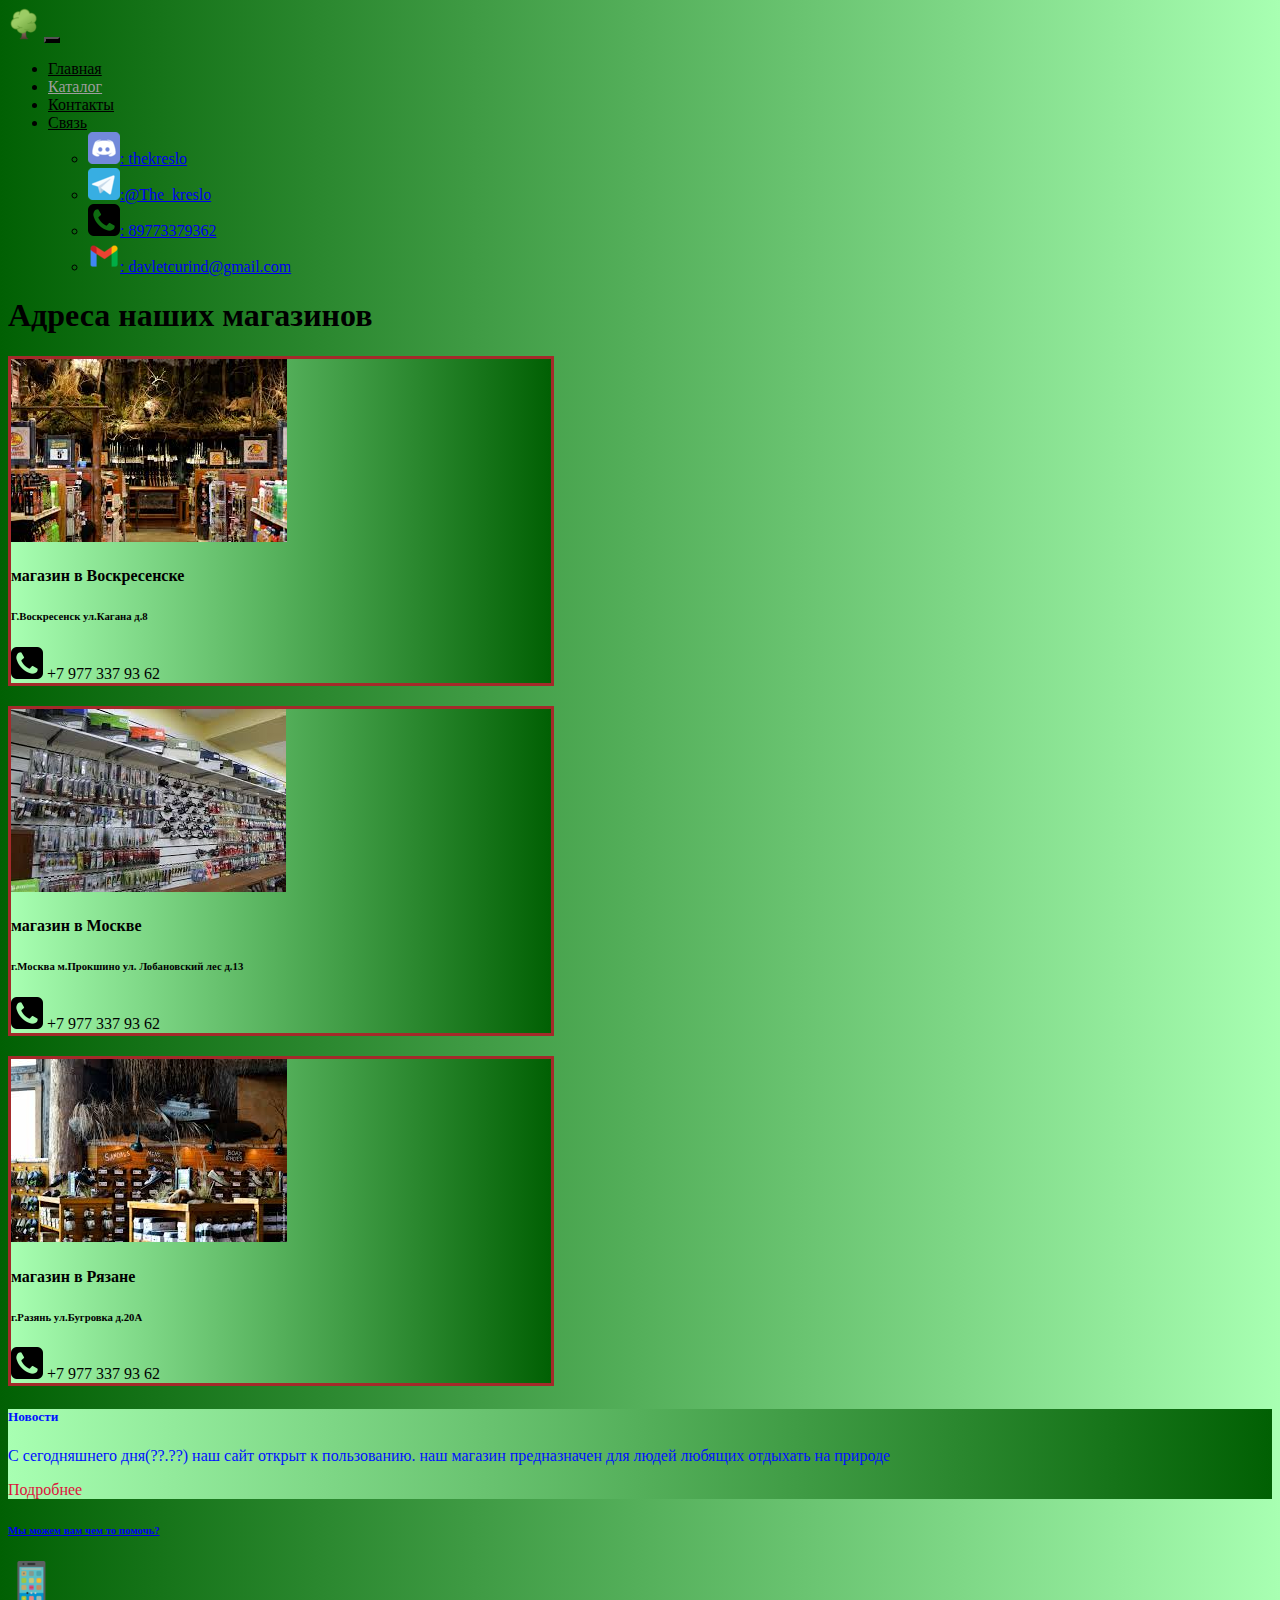
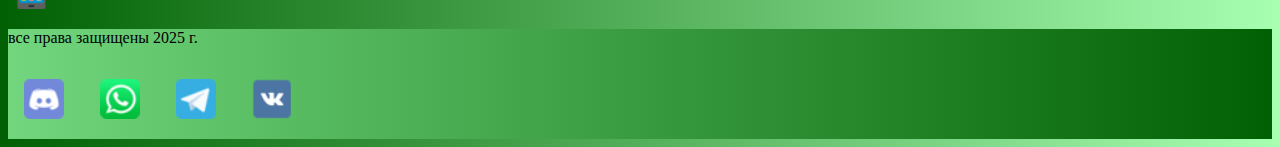
<file: contact.html>
<!DOCTYPE html>
<html lang="en">

<head>
    <meta charset="UTF-8">
    <meta name="viewport" content="width=device-width, initial-scale=1.0">
    <link href="https://cdn.jsdelivr.net/npm/bootstrap@5.0.2/dist/css/bootstrap.min.css" rel="stylesheet"
        integrity="sha384-EVSTQN3/azprG1Anm3QDgpJLIm9Nao0Yz1ztcQTwFspd3yD65VohhpuuCOmLASjC" crossorigin="anonymous">
    <link rel="stylesheet" href="styles/style.css">
    <link rel="apple-touch-icon" sizes="180x180" href="files/favicon_io/apple-touch-icon.png">
    <link rel="icon" type="image/png" sizes="32x32" href="files/favicon_io/favicon-32x32.png">
    <link rel="icon" type="image/png" sizes="16x16" href="files/favicon_io/favicon-16x16.png">
    <link rel="manifest" href="/site.webmanifest">
    <title>ForestShop</title>
</head>

<body>

    <header>
        <nav class="navbar navbar-expand-lg navbar-light bg-light">
            <div class="container-fluid">
                <a class="navbar-brand" href="/"><img src="images/22330deciduoustree_98753.png" alt="лого"></a>
                <button class="navbar-toggler" type="button" data-bs-toggle="collapse"
                    data-bs-target="#navbarNavDropdown" aria-controls="navbarNavDropdown" aria-expanded="false"
                    aria-label="Toggle navigation">
                    <span class="navbar-toggler-icon"></span>
                </button>
                <div class="collapse navbar-collapse" id="navbarNavDropdown">
                    <ul class="navbar-nav">
                        <li class="nav-item">
                            <a class="nav-link" aria-current="page" href="/">Главная</a>
                        </li>
                        <li class="nav-item">
                            <a class="nav-link active" href="index2.html">Каталог</a>
                        </li>
                        <li class="nav-item">
                            <a class="nav-link" href="contact.html">Контакты</a>
                        </li>
                        <li class="nav-item dropdown">
                            <a class="nav-link dropdown-toggle" href="#" id="navbarDropdownMenuLink" role="button"
                                data-bs-toggle="dropdown" aria-expanded="false">
                                Связь
                            </a>
                            <ul class="dropdown-menu" aria-labelledby="navbarDropdownMenuLink">
                                <li><a class="dropdown-item" href="#"><img src="files/discord_icon_130958.png"
                                            alt="discord">: thekreslo</a></li>
                                <li><a class="dropdown-item" href="#"><img src="files/telegram_icon_130816 (2).png"
                                            alt="telegram">:@The_kreslo</a></li>
                                <li><a class="dropdown-item" href="#"><img
                                            src="files/telephone-symbol-button_icon-icons.com_73379.png"
                                            alt="telephone number">: 89773379362</a></li>
                                <li><a class="dropdown-item" href="#"><img src="files/gmail_new_logo_icon_159149.png"
                                            alt="gmail">: davletcurind@gmail.com</a></li>
                            </ul>
                        </li>
                    </ul>
                </div>
            </div>
        </nav>
    </header>
    <section>
        <div class="conteiner-fluid mt-4">
            <div class="row">
                <div class="col-lg-1">

                </div>
                <div class="col-lg-8 col-md-12 text-center">
                    <h1>Адреса наших магазинов</h1>
                    <div class="adres-card">
                        <div class="card2 mb-3 " style="max-width: 540px;">
                            <div class="row g-0">
                                <div class="col-md-4">
                                    <img src="images/shop1.jpg" class="img-fluid rounded-start" alt="фотоМагазина">
                                </div>
                                <div class="col-md-8">
                                    <div class="card-body">
                                        <h4 class="card-title">магазин в Воскресенске</h4>
                                        <h6 class="card-text">Г.Воскресенск ул.Кагана д.8</h6>
                                        <h7 class="card-textt"><img
                                                    src="files/telephone-symbol-button_icon-icons.com_73379.png"
                                                    alt="телефон"> +7 977 337 93 62</h7>
                                    </div>
                                </div>
                            </div>
                        </div>
                        <div class="card2 mb-3" style="max-width: 540px;">
                            <div class="row g-0">
                                <div class="col-md-4">
                                    <img src="images/shop2.jpg" class="img-fluid rounded-start" alt="фотоМагазина">
                                </div>
                                <div class="col-md-8">
                                    <div class="card-body">
                                        <h4 class="card-title">магазин в Москве</h4>
                                        <h6 class="card-text">г.Москва м.Прокшино ул. Лобановский лес д.13</h6>
                                        <h7 class="card-textt"><img
                                                    src="files/telephone-symbol-button_icon-icons.com_73379.png"
                                                    alt="телефон"> +7 977 337 93 62</h7>
                                    </div>
                                </div>
                            </div>
                        </div>
                        <div class="card2 mb-3" style="max-width: 540px;">
                            <div class="row g-0">
                                <div class="col-md-4">
                                    <img src="images/shop3.jpg" class="img-fluid rounded-start" alt="фотоМагазина">
                                </div>
                                <div class="col-md-8">
                                    <div class="card-body">
                                        <h4 class="card-title">магазин в Рязане</h4>
                                        <h6 class="card-text">г.Разянь ул.Бугровка д.20А</h6>
                                        <h7 class="card-textt"><img
                                                    src="files/telephone-symbol-button_icon-icons.com_73379.png"
                                                    alt="телефон"> +7 977 337 93 62</h7>
                                    </div>
                                </div>
                            </div>
                        </div>
                    </div>
                </div>
                <div class="col-lg-3 col-md-12">
                    <div class="row px-2">
                        <div class="col-lg-12 nav-right">
                            <p>
                            <h5>Новости</h5>С сегодняшнего дня(??.??) наш сайт открыт к пользованию.
                            наш магазин предназначен для людей любящих отдыхать на природе</p>
                            <a href="index2.html">Подробнее</a></p>
                        </div>
                    </div>
                </div>
            </div>
            <a href="#">
                <div class="col-lg-12 col-md-12 text-center mt-2">
                    <h6>Мы можем вам чем то помочь?</h6>
                </div>
                <div class="col-lg-12 col-md-12 text-center mt-2 TelAnim">
                    <img src="files/1497619669-androidmobile-phone_85137.png" alt="phone">
                </div>
            </a>
        </div>
    </section>
    <footer class="mt-2">
        <div class="container-fluid">
            <div class="row">
                <div class="col-lg-4 col-md-12 footer-text text-center">
                    <p>все права защищены 2025 г.</p>
                </div>
                <div class="col-lg-4 col-md-12 footer-text text-center">

                </div>
                <div class="col-lg-4 col-md-12 footer-text text-center">
                    <a href="#" target="_blank"><img style="width: 40px; margin: 1em;"
                            src="files/discord_icon_130958.png" alt="#"></a>
                    <a href="#" target="_blank"><img style="width: 40px; margin: 1em;"
                            src="files/iconfinder-social-media-applications-23whatsapp-4102606_113811.png" alt="#"></a>
                    <a href="#" target="_blank"><img style="width: 40px; margin: 1em;"
                            src="files/telegram_icon_130816 (2).png" alt="#"></a>
                    <a href="#" target="_blank"><img style="width: 40px; margin: 1em;"
                            src="files/VK-Icon_icon-icons.com_52860.png" alt="#"></a>
                </div>
            </div>
        </div>
    </footer>


    <script src="https://cdn.jsdelivr.net/npm/bootstrap@5.0.2/dist/js/bootstrap.bundle.min.js"
        integrity="sha384-MrcW6ZMFYlzcLA8Nl+NtUVF0sA7MsXsP1UyJoMp4YLEuNSfAP+JcXn/tWtIaxVXM"
        crossorigin="anonymous"></script>
</body>

</html>
</file>
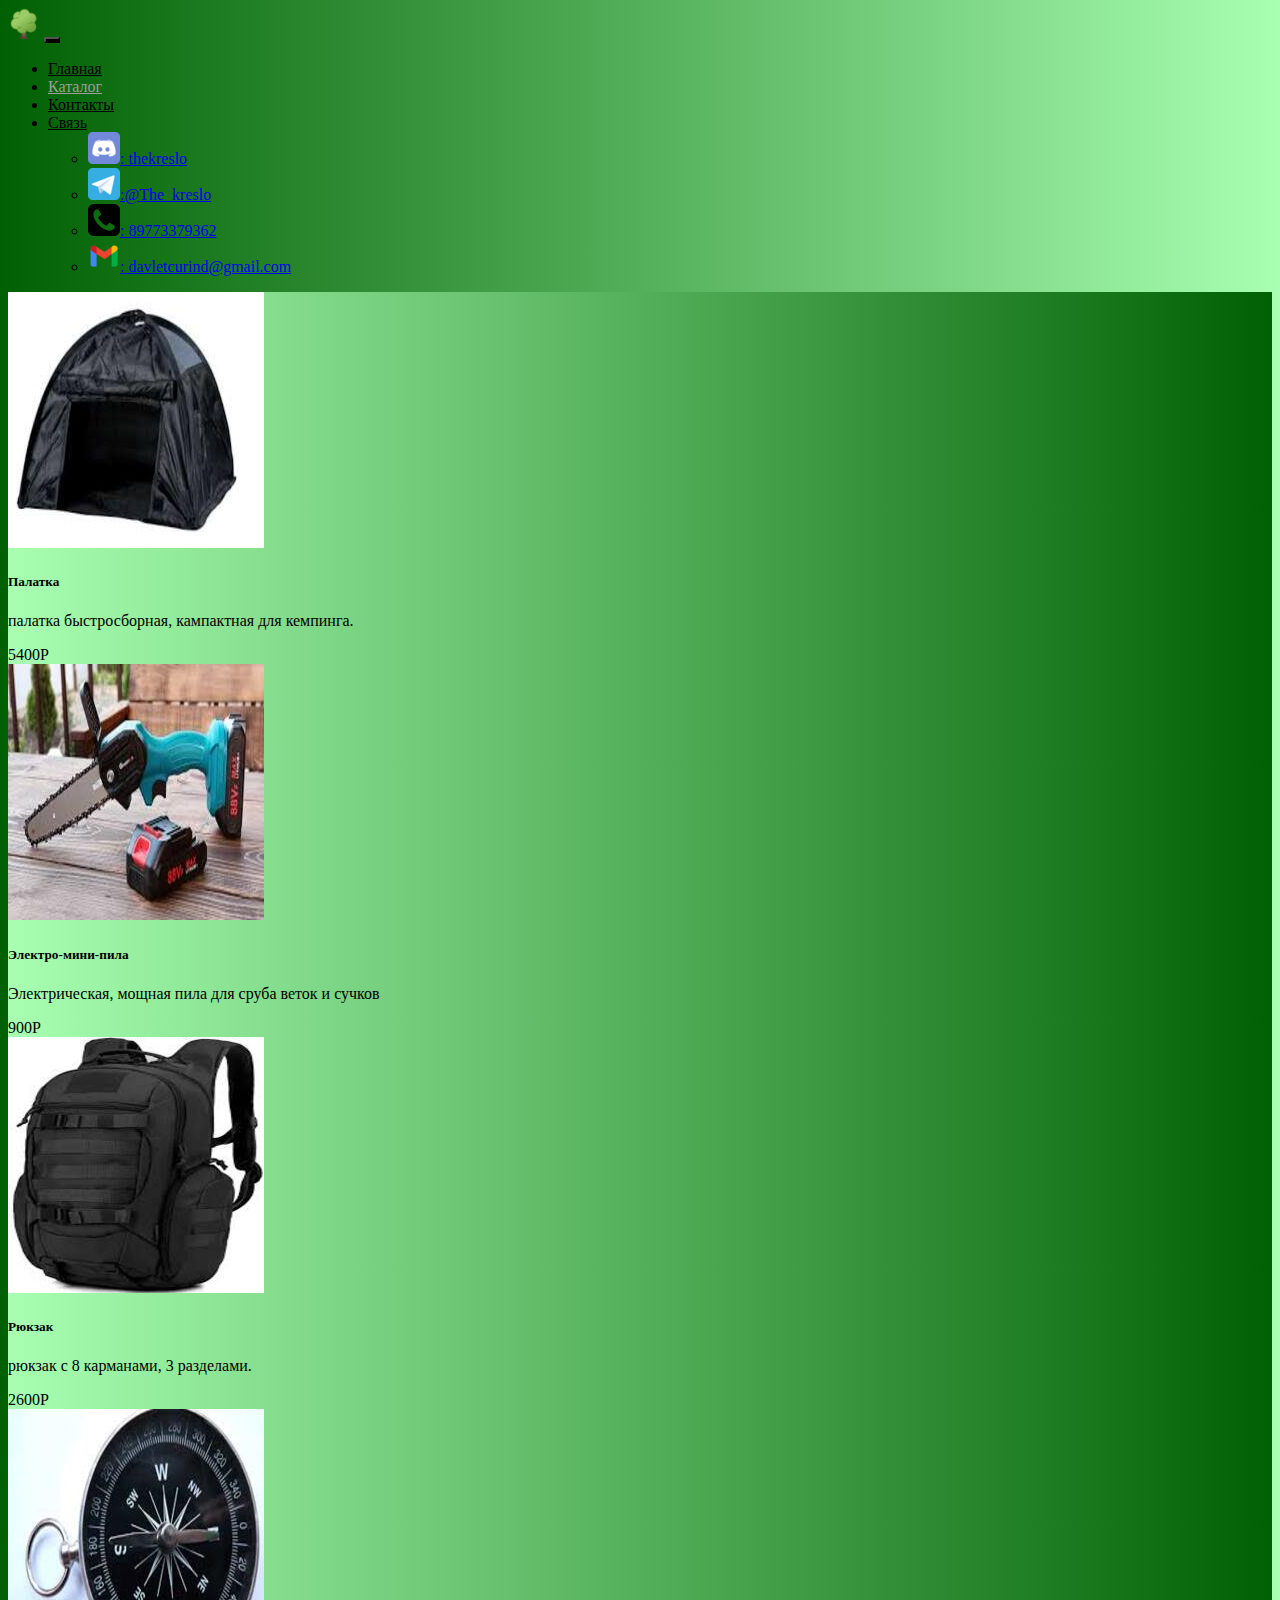
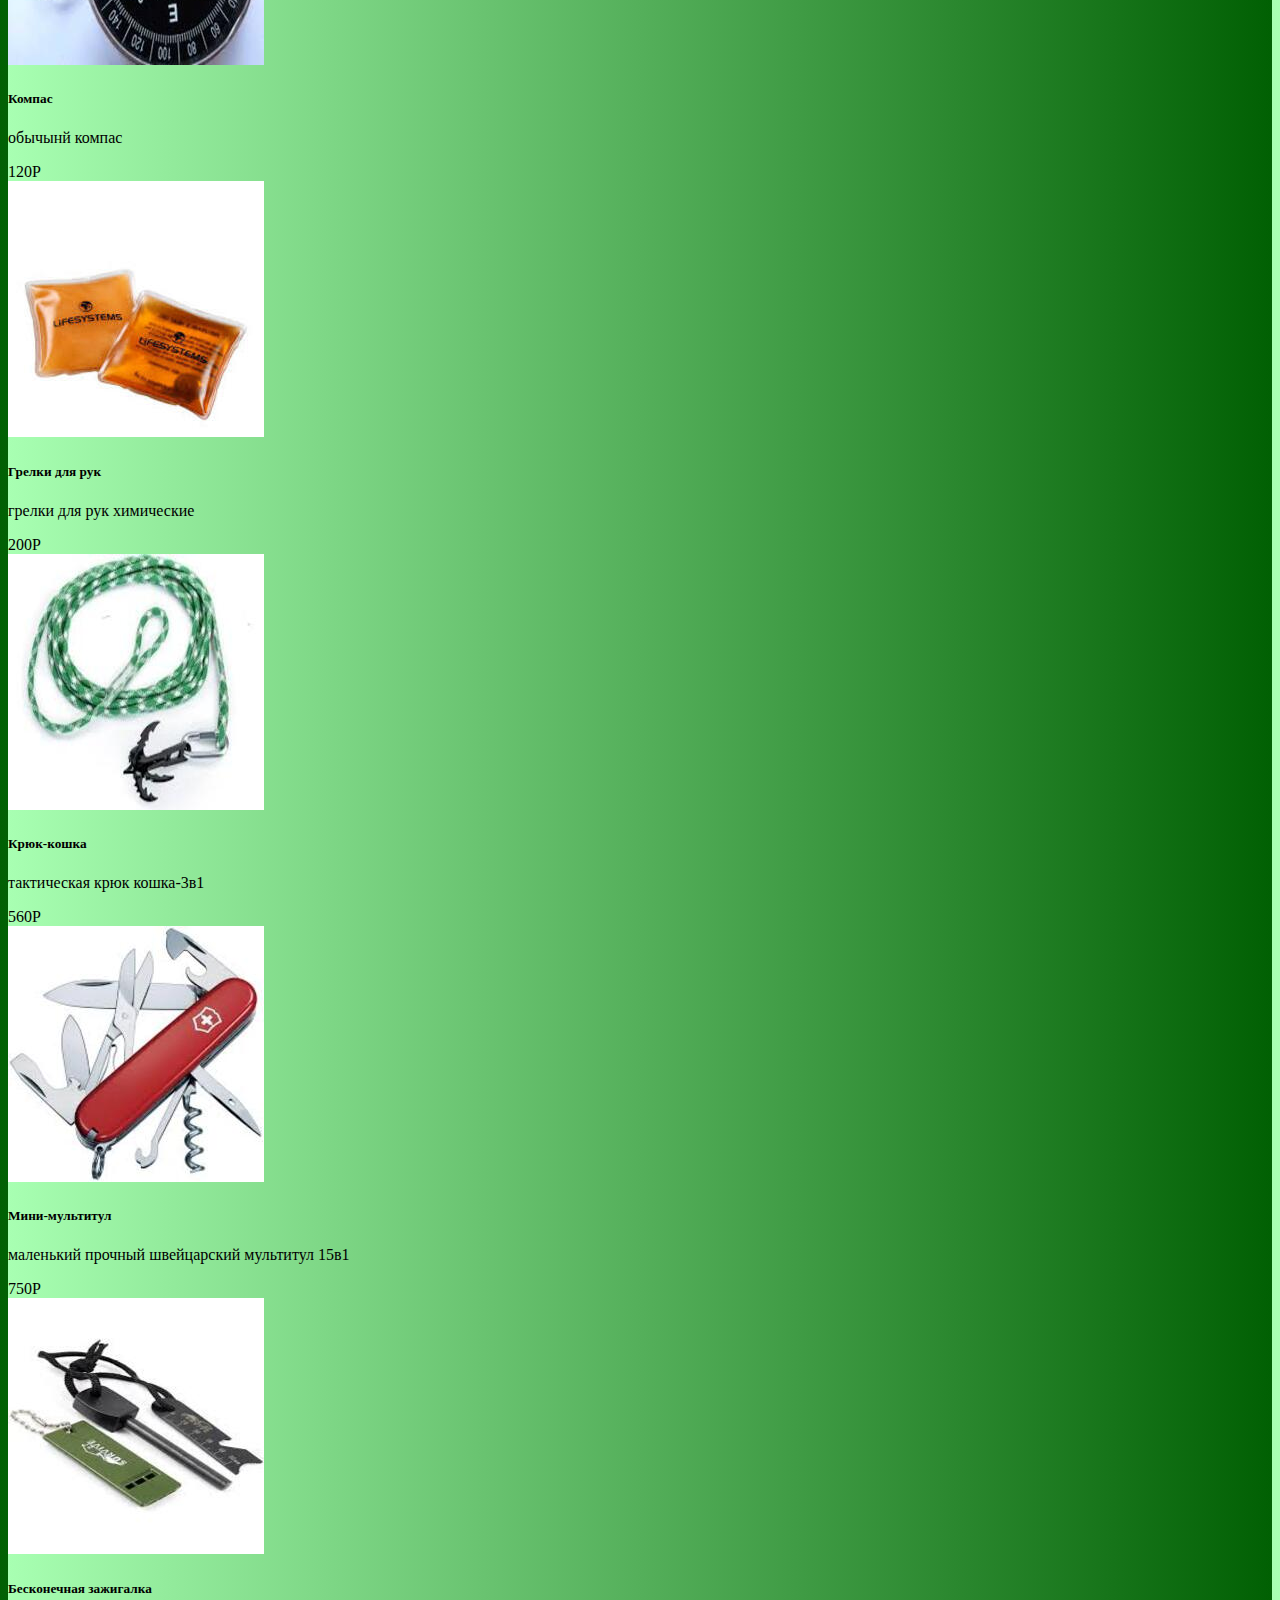
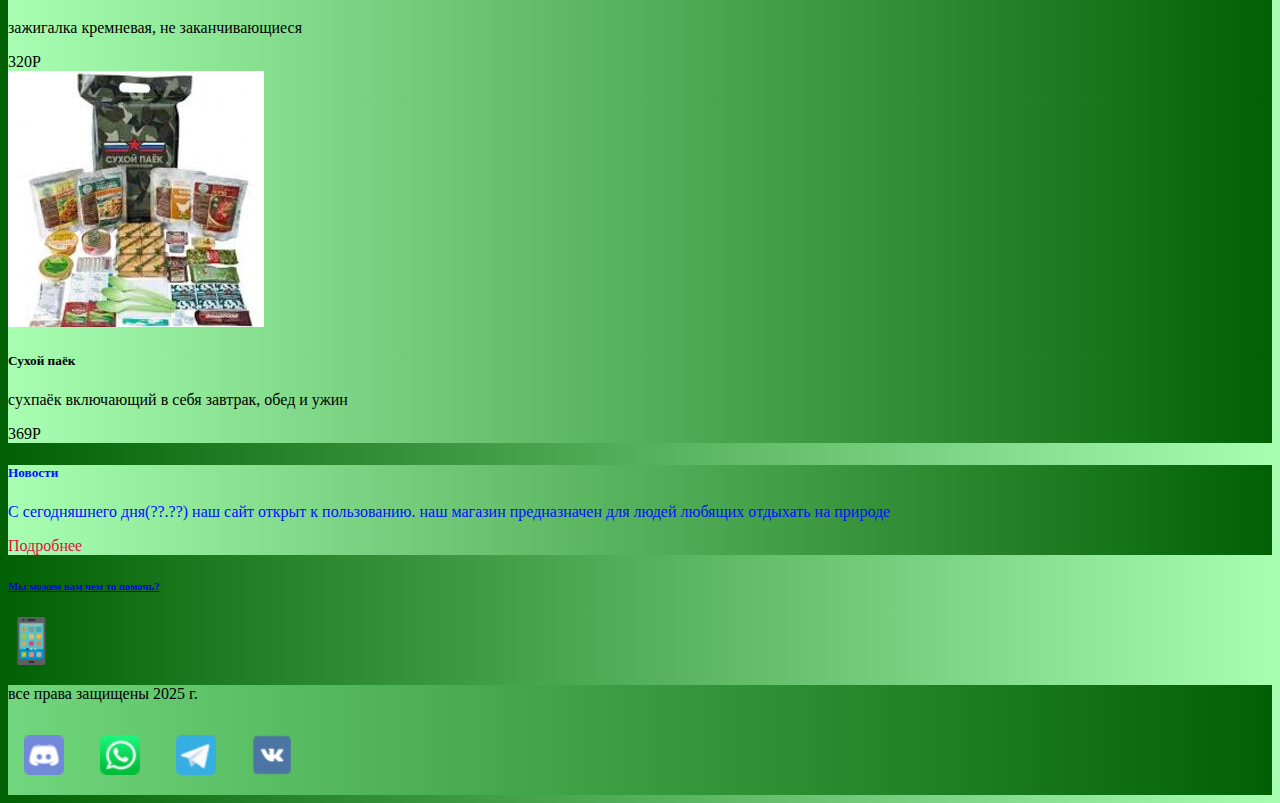
<file: index2.html>
<!DOCTYPE html>
<html lang="en">

<head>
    <meta charset="UTF-8">
    <meta name="viewport" content="width=device-width, initial-scale=1.0">
    <link href="https://cdn.jsdelivr.net/npm/bootstrap@5.0.2/dist/css/bootstrap.min.css" rel="stylesheet"
        integrity="sha384-EVSTQN3/azprG1Anm3QDgpJLIm9Nao0Yz1ztcQTwFspd3yD65VohhpuuCOmLASjC" crossorigin="anonymous">
    <link rel="stylesheet" href="styles/style.css">
    <link rel="apple-touch-icon" sizes="180x180" href="files/favicon_io/apple-touch-icon.png">
    <link rel="icon" type="image/png" sizes="32x32" href="files/favicon_io/favicon-32x32.png">
    <link rel="icon" type="image/png" sizes="16x16" href="files/favicon_io/favicon-16x16.png">
    <link rel="manifest" href="/site.webmanifest">
    <title>ForestShop</title>
</head>

<body>

    <header>
        <nav class="navbar navbar-expand-lg navbar-light bg-light">
            <div class="container-fluid">
                <a class="navbar-brand" href="/"><img src="images/22330deciduoustree_98753.png" alt="лого"></a>
                <button class="navbar-toggler" type="button" data-bs-toggle="collapse"
                    data-bs-target="#navbarNavDropdown" aria-controls="navbarNavDropdown" aria-expanded="false"
                    aria-label="Toggle navigation">
                    <span class="navbar-toggler-icon"></span>
                </button>
                <div class="collapse navbar-collapse" id="navbarNavDropdown">
                    <ul class="navbar-nav">
                        <li class="nav-item">
                            <a class="nav-link" aria-current="page" href="/">Главная</a>
                        </li>
                        <li class="nav-item">
                            <a class="nav-link active" href="/">Каталог</a>
                        </li>
                        <li class="nav-item">
                            <a class="nav-link" href="/">Контакты</a>
                          </li>
                        <li class="nav-item dropdown">
                            <a class="nav-link dropdown-toggle" href="#" id="navbarDropdownMenuLink" role="button"
                                data-bs-toggle="dropdown" aria-expanded="false">
                                Связь
                            </a>
                            <ul class="dropdown-menu" aria-labelledby="navbarDropdownMenuLink">
                                <li><a class="dropdown-item" href="#"><img src="files/discord_icon_130958.png" alt="discord">: thekreslo</a></li>
                                <li><a class="dropdown-item" href="#"><img src="files/telegram_icon_130816 (2).png" alt="telegram">:@The_kreslo</a></li>
                                <li><a class="dropdown-item" href="#"><img src="files/telephone-symbol-button_icon-icons.com_73379.png" alt="telephone number">: 89773379362</a></li>
                                <li><a class="dropdown-item" href="#"><img src="files/gmail_new_logo_icon_159149.png" alt="gmail">: davletcurind@gmail.com</a></li>
                            </ul>
                        </li>
                    </ul>
                </div>
            </div>
        </nav>
    </header>
    <section>
        <div class="conteiner-fluid mt-4">
            <div class="row">
                <div class="col-lg-1">

                </div>
                <div class="col-lg-8 col-md-12">
                    <div class="container">
                        <div class="row">
                            <div class="col">
                                <div class="card">
                                    <a href="#"><img src="images/палатка.jpg" class="card-img-top" alt=""></a>
                                    <div class="card-body">
                                        <a href="#">
                                            <h5 class="card-title">Палатка</h5>
                                        </a>
                                        <a href="#">
                                            <p class="card-text">палатка быстросборная, кампактная для кемпинга.</p>
                                        </a>
                                        <a href="#" class="btn btn-primary">5400Р</a>
                                    </div>
                                </div>
                            </div>
                            <div class="col">
                                <div class="card" ;>
                                    <a href=""><img src="images/минипила.jpg" class="card-img-top" alt="..."></a>
                                    <div class="card-body">
                                        <a href="">
                                            <h5 class="card-title">Электро-мини-пила</h5>
                                        </a>
                                        <a href="">
                                            <p class="card-text">Электрическая, мощная пила для сруба веток и сучков</p>
                                        </a>
                                        <a href=""><a href="#" class="btn btn-primary">900Р</a></a>
                                    </div>
                                </div>
                            </div>
                            <div class="col">
                                <div class="card">
                                    <a href=""><img src="images/рюкзак.jpg" class="card-img-top" alt="..."></a>
                                    <div class="card-body">
                                        <a href="">
                                            <h5 class="card-title">Рюкзак</h5>
                                        </a>
                                        <a href="">
                                            <p class="card-text">рюкзак с 8 карманами, 3 разделами.</p>
                                        </a>
                                        <a href="#" class="btn btn-primary">2600Р</a>
                                    </div>
                                </div>
                            </div>
                        </div>
                        <div class="row mt-4">
                            <div class="col">
                                <div class="card">
                                    <a href=""><img src="images/компас.jpg" class="card-img-top" alt=""></a>
                                    <div class="card-body">
                                        <a href="">
                                            <h5 class="card-title">Компас</h5>
                                        </a>
                                        <a href="">
                                            <p class="card-text">обычынй компас</p>
                                        </a>
                                        <a href="#" class="btn btn-primary">120Р</a>
                                    </div>
                                </div>
                            </div>
                            <div class="col">
                                <div class="card">
                                    <a href=""><img src="images/грелки.jpg" class="card-img-top" alt="..."></a>
                                    <div class="card-body">
                                        <a href="">
                                            <h5 class="card-title">Грелки для рук</h5>
                                        </a>
                                        <a href="">
                                            <p class="card-text">грелки для рук химические</p>
                                        </a>
                                        <a href="#" class="btn btn-primary">200Р</a>
                                    </div>
                                </div>
                            </div>
                            <div class="col">
                                <div class="card">
                                    <a href=""><img src="images/крюк.jpg" class="card-img-top" alt="..."></a>
                                    <div class="card-body">
                                        <a href="">
                                            <h5 class="card-title">Крюк-кошка</h5>
                                        </a>
                                        <a href="">
                                            <p class="card-text">тактическая крюк кошка-3в1</p>
                                        </a>
                                        <a href="#" class="btn btn-primary">560Р</a>
                                    </div>
                                </div>
                            </div>
                        </div>
                        <div class="row mt-4">
                            <div class="col">
                                <div class="card">
                                    <a href=""><img src="images/мультитул.jpg" class="card-img-top" alt=""></a>
                                    <div class="card-body">
                                        <a href="">
                                            <h5 class="card-title">Мини-мультитул</h5>
                                        </a>
                                        <a href="">
                                            <p class="card-text">маленький прочный швейцарский мультитул 15в1 </p>
                                        </a>
                                        <a href="#" class="btn btn-primary">750Р</a>
                                    </div>
                                </div>
                            </div>
                            <div class="col">
                                <div class="card">
                                    <a href=""><img src="images/набордлякостра.jpg" class="card-img-top" alt="..."></a>
                                    <div class="card-body">
                                        <a href="">
                                            <h5 class="card-title">Бесконечная зажигалка</h5>
                                        </a>
                                        <a href="">
                                            <p class="card-text">зажигалка кремневая, не заканчивающиеся</p>
                                        </a>
                                        <a href="#" class="btn btn-primary">320Р</a>
                                    </div>
                                </div>
                            </div>
                            <div class="col">
                                <div class="card">
                                    <a href=""><img src="images/паек.jpg" class="card-img-top" alt="..."></a>
                                    <div class="card-body">
                                        <a href="">
                                            <h5 class="card-title">Сухой паёк</h5>
                                        </a>
                                        <a href="">
                                            <p class="card-text">сухпаёк включающий в себя завтрак, обед и
                                                ужин</p>
                                        </a>
                                        <a href="#" class="btn btn-primary">369Р</a>
                                    </div>
                                </div>
                            </div>
                        </div>
                    </div>
                </div>
                <div class="col-lg-3 col-md-12">
                    <div class="row px-2">
                        <div class="col-lg-12 nav-right">
                            <p>
                            <h5>Новости</h5>С сегодняшнего дня(??.??) наш сайт открыт к пользованию.
                        наш магазин предназначен для людей любящих отдыхать на природе</p> 
                            <a href="index2.html">Подробнее</a></p>
                        </div>
                    </div>
                </div>
            </div>
            <a href="#">
                <div class="col-lg-12 col-md-12 text-center mt-2">
                    <h6>Мы можем вам чем то помочь?</h6>
                  </div>
                  <div class="col-lg-12 col-md-12 text-center mt-2 TelAnim">
                    <img src="files/1497619669-androidmobile-phone_85137.png" alt="phone">
                  </div>
            </a>
        </div>
    </section>
    <footer class="mt-2">
        <div class="container-fluid">
          <div class="row">
            <div class="col-lg-4 col-md-12 footer-text text-center">
              <p>все права защищены 2025 г.</p>
            </div>
            <div class="col-lg-4 col-md-12 footer-text text-center">
  
            </div>
            <div class="col-lg-4 col-md-12 footer-text text-center">
              <a href="#" target="_blank"><img style="width: 40px; margin: 1em;" src="files/discord_icon_130958.png" alt="#"></a>
              <a href="#" target="_blank"><img style="width: 40px; margin: 1em;" src="files/iconfinder-social-media-applications-23whatsapp-4102606_113811.png" alt="#"></a>
              <a href="#" target="_blank"><img style="width: 40px; margin: 1em;" src="files/telegram_icon_130816 (2).png" alt="#"></a>
              <a href="#" target="_blank"><img style="width: 40px; margin: 1em;" src="files/VK-Icon_icon-icons.com_52860.png" alt="#"></a>
            </div>
          </div>
        </div>
      </footer>


    <script src="https://cdn.jsdelivr.net/npm/bootstrap@5.0.2/dist/js/bootstrap.bundle.min.js"
        integrity="sha384-MrcW6ZMFYlzcLA8Nl+NtUVF0sA7MsXsP1UyJoMp4YLEuNSfAP+JcXn/tWtIaxVXM"
        crossorigin="anonymous"></script>
</body>

</html>
</file>
<file: styles/style.css>
body{
    background: linear-gradient(90deg, #016003 0%, #a8ffb2 100%);
}
.navbar-light .navbar-nav .nav-link.active{
color: rgb(158, 158, 158);
}
.navbar-light .navbar-nav .nav-link,
.navbar-light .navbar-brand{
    color: rgb(0, 0, 0);
}
.navbar-light .navbar-toggler{
    background-color: rgb(0, 0, 0);
}
.card-image_top{
    width: 150px;
}
.nav-right a{
    text-decoration: none;
    color: crimson;
}
.nav-right{
    color: rgb(0, 17, 255);
    background: linear-gradient(270deg, #016003 0%, #a8ffb2 100%);
}
.card{
    background: linear-gradient(270deg, #016003 0%, #a8ffb2 100%);
}
.card a{
    text-decoration: none;
    color: black;
}

.slide-text h4{
    color: rgb(122, 35, 184);
}
.slide-text{
    padding-right: 5rem;
}
.imgs{
 padding-left: 6rem;
 padding-bottom: 3rem;
}
.footer-text{
 margin: auto auto;
}
.boton{
    background: linear-gradient(270deg, #016003 0%, #71d67d 100%);
}
footer{
background: linear-gradient(270deg, #016003 0%, #71d67d 100%);
} 
.card2{
    background: linear-gradient(270deg, #016003 0%, #a8ffb2 100%);
	margin-top: 20px;
	border: solid;
	border-color: brown;

}
.help{
    text-decoration: none;
    color: black;
}
.TelAnim{
    animation: myAnim 2s cubic-bezier(0.45, 0, 0.55, 1) 2s infinite normal forwards;
}
@keyframes myAnim {
	0%,
	100% {
		transform: translateX(0);
	}

	10%,
	30%,
	50%,
	70% {
		transform: translateX(-10px);
	}

	20%,
	40%,
	60% {
		transform: translateX(10px);
	}

	80% {
		transform: translateX(8px);
	}

	90% {
		transform: translateX(-8px);
	}
}
@media(max-width: 750px){
    .carousel-indicators{
        display: none;
    }
}
</file>
